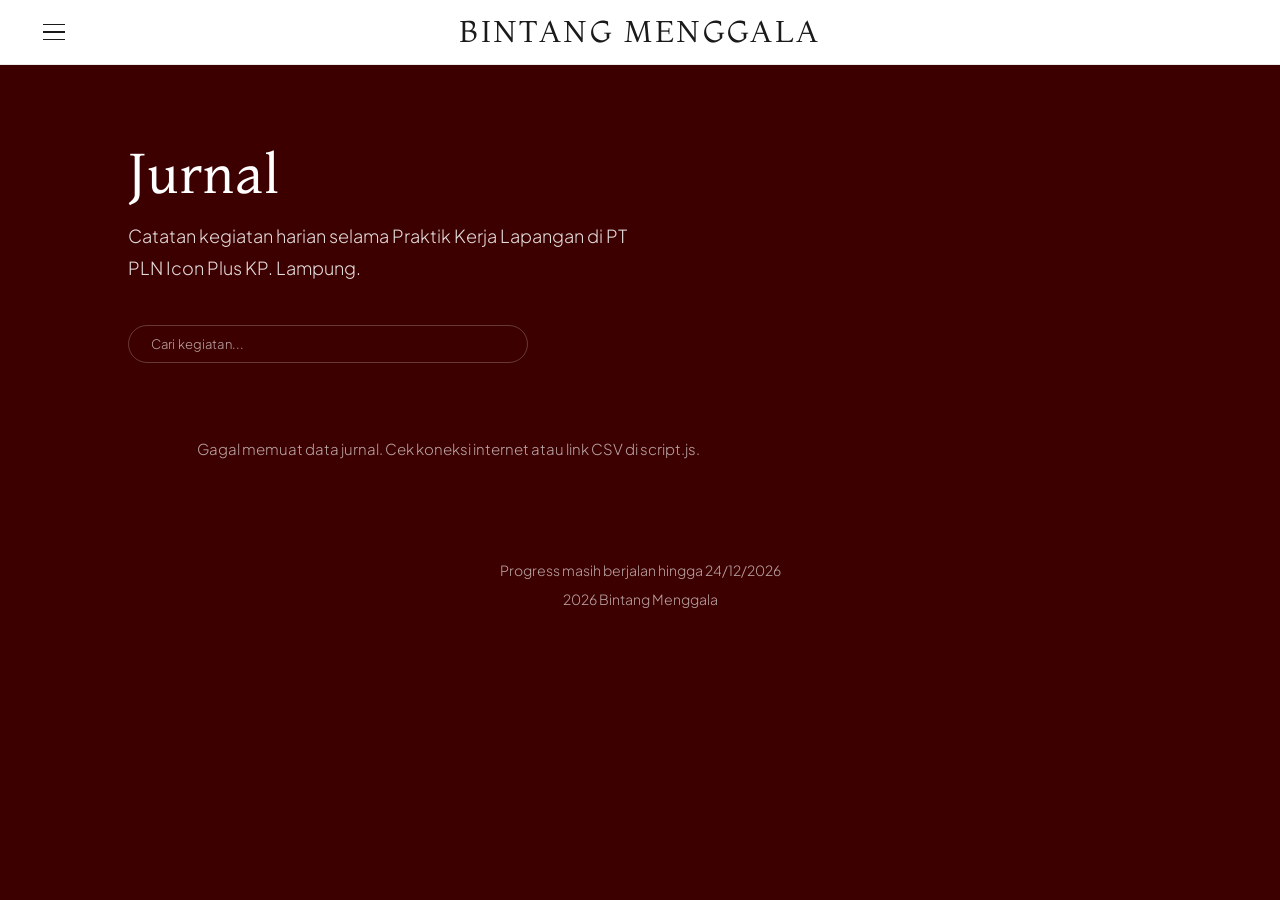
<file: jurnal.html>
<!DOCTYPE html>
<html lang="id">
<head>
<meta charset="UTF-8">
<meta name="viewport" content="width=device-width, initial-scale=1.0">
<title>Jurnal - PKL Bintang Menggala 2026</title>
<meta name="description" content="Catatan kegiatan harian Praktik Kerja Lapangan Bintang Menggala di PT Indonesia Comnets Plus KP. Lampung.">
<link rel="preconnect" href="https://fonts.googleapis.com">
<link rel="preconnect" href="https://fonts.gstatic.com" crossorigin>
<link href="https://fonts.googleapis.com/css2?family=Montaga&family=Plus+Jakarta+Sans:wght@300;400;500&display=swap" rel="stylesheet">
<link rel="stylesheet" href="css/site.css">
<link rel="stylesheet" href="css/jurnal.css">
<script src="menu.js" defer></script>
</head>
<body>
<header class="site-header">
<div class="header-bar">
<button type="button" class="menu-toggle" aria-label="Buka menu" aria-expanded="false" aria-controls="site-nav">
<span class="menu-bar"></span>
<span class="menu-bar"></span>
<span class="menu-bar"></span>
</button>
<a href="index.html" class="site-title">BINTANG MENGGALA</a>
</div>
</header>
<nav class="site-nav" id="site-nav" aria-label="Pilih halaman">
<button type="button" class="nav-close" aria-label="Tutup menu">Close</button>
<ul>
<li>
<a href="index.html">
<span class="nav-name">Halaman Utama</span>
<span class="nav-desc">Profil dan latar belakang PKL</span>
</a>
</li>
<li>
<a href="jurnal.html" aria-current="page">
<span class="nav-name">Jurnal</span>
<span class="nav-desc">Catatan kegiatan harian</span>
</a>
</li>
<li>
<a href="album.html">
<span class="nav-name">Album</span>
<span class="nav-desc">Foto dan video dokumentasi</span>
</a>
</li>
</ul>
</nav>

<main>
<section class="page-hero">
<div class="page-hero-inner">
<h1>Jurnal</h1>
<p class="page-hero-lead">Catatan kegiatan harian selama Praktik Kerja Lapangan di PT PLN Icon Plus KP. Lampung.</p>
</div>
</section>

<section class="jurnal-section">
<div class="jurnal-controls">
<div class="search-container">
<input type="text" id="search-input" class="search-input" placeholder="Cari kegiatan..." aria-label="Cari jurnal">
</div>
</div>

<div class="jurnal-index" id="jurnal-index"></div>

<div class="jurnal-timeline" id="jurnal-grid">
<div class="jurnal-loader">
<div class="jurnal-card skeleton-card">
<div class="card-content">
<div class="skeleton-tag"></div>
<div class="skeleton-title"></div>
<div class="skeleton-desc"></div>
<div class="skeleton-desc short"></div>
</div>
</div>
<div class="jurnal-card skeleton-card">
<div class="card-content">
<div class="skeleton-tag" style="width:25%"></div>
<div class="skeleton-title" style="width:55%"></div>
<div class="skeleton-desc"></div>
</div>
</div>
<div class="jurnal-card skeleton-card">
<div class="card-content">
<div class="skeleton-tag" style="width:40%"></div>
<div class="skeleton-title" style="width:75%"></div>
<div class="skeleton-desc"></div>
<div class="skeleton-desc" style="width:85%"></div>
</div>
</div>
</div>
</div>
</section>
</main>

<footer class="site-footer">
<p>Progress masih berjalan hingga 24/12/2026</p>
<p>2026 Bintang Menggala</p>
</footer>

<script src="script.js"></script>
</body>
</html>
</file>
<file: css/site.css>
:root {
    --brand: #3D0000;
    --surface: color-mix(in srgb, var(--brand) 90%, white);
    --text: #ffffff;
    --text-soft: rgba(255, 255, 255, 0.86);
    --text-muted: rgba(255, 255, 255, 0.64);
    --line: rgba(255, 255, 255, 0.18);
    --hover: rgba(255, 255, 255, 0.08);
    --ease: cubic-bezier(0.22, 1, 0.36, 1);
    --font-display: 'Montaga', serif;
    --font-body: 'Plus Jakarta Sans', sans-serif;
    --fs-small: 0.875rem;
    --fs-body: 1rem;
    --fs-lead: 1.125rem;
    --fs-h2: clamp(1.75rem, 2.8vw, 2.375rem);
    --fs-h1: clamp(2.5rem, 4.4vw, 3.875rem);
    --header-h: 64px;
    --gutter: 32px;
    --max: 1280px;
    --space-section: clamp(96px, 12vw, 160px);
}
* {
    margin: 0;
    padding: 0;
    box-sizing: border-box;
}
html {
    background-color: var(--brand);
    scroll-behavior: smooth;
}
body {
    font-family: var(--font-body);
    font-weight: 300;
    font-size: var(--fs-body);
    line-height: 1.8;
    color: var(--text-soft);
    background-color: var(--brand);
    overflow-x: hidden;
    -webkit-font-smoothing: antialiased;
}
body.nav-open {
    overflow: hidden;
}
img {
    display: block;
    max-width: 100%;
}
a:focus-visible,
button:focus-visible {
    outline: 2px solid var(--text);
    outline-offset: 4px;
}
.site-header {
    position: sticky;
    top: 0;
    z-index: 50;
    background-color: #ffffff;
    border-bottom: 1px solid rgba(0, 0, 0, 0.08);
}
.header-bar {
    position: relative;
    max-width: var(--max);
    height: var(--header-h);
    margin: 0 auto;
    padding-inline: var(--gutter);
    display: flex;
    align-items: center;
    justify-content: center;
}
.site-title {
    font-family: var(--font-display);
    font-weight: 400;
    font-size: clamp(1.5rem, 2.6vw, 1.875rem);
    letter-spacing: 0.08em;
    color: #1a1a1a;
    text-decoration: none;
    text-align: center;
}
.menu-toggle {
    position: absolute;
    left: var(--gutter);
    top: 50%;
    transform: translateY(-50%);
    width: 44px;
    height: 44px;
    display: flex;
    flex-direction: column;
    justify-content: center;
    align-items: center;
    gap: 6px;
    background: none;
    border: 0;
    color: #1a1a1a;
    cursor: pointer;
    z-index: 60;
    padding: 0;
}
.menu-bar {
    display: block;
    width: 22px;
    height: 1.5px;
    background-color: #1a1a1a;
    transition: transform 0.35s var(--ease), opacity 0.2s var(--ease);
}
.nav-overlay {
    position: fixed;
    inset: 0;
    background: rgba(0, 0, 0, 0.45);
    z-index: 80;
    opacity: 0;
    visibility: hidden;
    transition: opacity 0.35s var(--ease), visibility 0s linear 0.35s;
}
.nav-overlay.is-open {
    opacity: 1;
    visibility: visible;
    transition: opacity 0.35s var(--ease);
}
.site-nav {
    position: fixed;
    top: 0;
    left: 0;
    bottom: 0;
    width: min(360px, 86vw);
    padding: 40px 36px 48px;
    background-color: #ffffff;
    z-index: 90;
    transform: translateX(-105%);
    transition: transform 0.4s var(--ease);
    overflow-y: auto;
}
.site-nav.is-open {
    transform: translateX(0);
}
.nav-close {
    display: block;
    background: none;
    border: 0;
    padding: 0;
    margin: 0 0 48px;
    font-family: var(--font-body);
    font-size: 0.75rem;
    font-weight: 400;
    letter-spacing: 0.16em;
    text-transform: uppercase;
    color: #1a1a1a;
    cursor: pointer;
    text-align: left;
    transition: color 0.25s var(--ease);
}
.nav-close:hover {
    color: #666;
}
.site-nav ul {
    list-style: none;
    display: flex;
    flex-direction: column;
}
.site-nav a {
    display: block;
    padding: 14px 0;
    color: #1a1a1a;
    text-decoration: none;
}
.site-nav a .nav-name {
    display: block;
    font-family: var(--font-body);
    font-weight: 300;
    font-size: 1.0625rem;
    line-height: 1.5;
    color: inherit;
    transition: font-weight 0.2s var(--ease), color 0.25s var(--ease);
}
.site-nav a:hover .nav-name,
.site-nav a[aria-current="page"] .nav-name {
    font-weight: 500;
    color: #000;
}
.nav-desc {
    display: none;
}
.site-footer {
    padding: 24px var(--gutter) 32px;
    text-align: center;
    font-size: var(--fs-small);
    color: var(--text-muted);
}
.site-footer p + p {
    margin-top: 4px;
}
@media (max-width: 768px) {
    :root {
        --header-h: 52px;
        --gutter: 20px;
        --fs-lead: 1.0625rem;
    }
    .site-nav {
        width: min(320px, 88vw);
        padding: 32px 28px 40px;
    }
}
@media (prefers-reduced-motion: reduce) {
    html {
        scroll-behavior: auto;
    }
    .menu-bar,
    .site-nav,
    .nav-overlay {
        transition: none;
    }
}

.skip-link {
    position: absolute;
    left: -999px;
    top: 0;
    background: #fff;
    color: #1a1a1a;
    padding: 8px 16px;
    z-index: 100;
    font-size: 0.875rem;
}
.skip-link:focus {
    left: 8px;
    top: 8px;
}

@media (max-width: 768px) {
    .header-bar {
        display: grid;
        grid-template-columns: 44px 1fr 44px;
        align-items: center;
        padding-inline: 12px;
    }
    .menu-toggle {
        position: static;
        transform: none;
        justify-self: start;
    }
    .site-title {
        font-size: 1.15rem;
        letter-spacing: 0.04em;
        justify-self: center;
        white-space: nowrap;
    }
}
</file>
<file: css/jurnal.css>
.page-hero {
    max-width: calc(64rem + (var(--gutter) * 2));
    margin: 0 auto;
    padding: clamp(48px, 6vw, 80px) var(--gutter) clamp(28px, 4vw, 40px);
}
.page-hero-inner > * {
    max-width: 32rem;
}
.page-hero h1 {
    font-family: var(--font-display);
    font-weight: 400;
    font-size: var(--fs-h1);
    line-height: 1.1;
    color: var(--text);
    text-wrap: balance;
}
.page-hero-lead {
    margin-top: 16px;
    font-size: var(--fs-lead);
    line-height: 1.8;
    color: var(--text-soft);
}
.jurnal-section {
    max-width: calc(64rem + (var(--gutter) * 2));
    margin: 0 auto;
    padding: 0 var(--gutter) clamp(20px, 2.5vw, 36px);
}
.jurnal-controls {
    display: flex;
    justify-content: flex-start;
    margin-bottom: 32px;
}
.search-container {
    width: 100%;
    max-width: 400px;
}
.search-input {
    width: 100%;
    padding: 10px 22px;
    background: transparent;
    border: 1px solid rgba(255, 255, 255, 0.22);
    border-radius: 999px;
    color: var(--text);
    font-family: inherit;
    font-size: 0.8125rem;
    font-weight: 300;
    letter-spacing: 0.01em;
    outline: none;
    transition: border-color 0.3s var(--ease), background-color 0.3s var(--ease);
}
.search-input::placeholder {
    color: var(--text-muted);
}
.search-input:focus {
    border-color: rgba(255, 255, 255, 0.45);
    background: rgba(255, 255, 255, 0.04);
}
.jurnal-index {
    max-width: 640px;
    margin: 0 0 36px;
    padding: 0;
}
.jurnal-index:empty {
    display: none;
}
.jurnal-index-edition {
    display: block;
    font-size: 0.8125rem;
    color: var(--text-muted);
    font-weight: 300;
    margin-bottom: 2px;
}
.jurnal-index-range {
    display: block;
    font-family: var(--font-display);
    font-size: 0.9375rem;
    color: var(--text);
    font-weight: 400;
}
.jurnal-timeline {
    max-width: 640px;
    margin: 0;
    display: flex;
    flex-direction: column;
    gap: 0;
}
.jurnal-card {
    padding: 0 0 36px;
}
.jurnal-card:last-child {
    padding-bottom: 0;
}
.jurnal-date {
    display: none;
}
.jurnal-week {
    display: inline-block;
    font-size: 0.6875rem;
    letter-spacing: 0.04em;
    color: var(--text-muted);
    margin-bottom: 8px;
    margin-left: 8px;
}
.jurnal-card .card-title {
    font-family: var(--font-display);
    font-weight: 400;
    font-size: 1.25rem;
    line-height: 1.35;
    color: #ffffff;
    letter-spacing: 0.01em;
    text-transform: none;
    margin: 0 0 10px;
}
.jurnal-card .card-desc {
    font-size: 0.9375rem;
    line-height: 1.75;
    color: var(--text-soft);
    font-weight: 300;
    max-width: 38rem;
}
.jurnal-card.jurnal-reveal {
    opacity: 0;
    transform: translateY(10px);
    transition: opacity 0.55s var(--ease), transform 0.55s var(--ease);
}
.jurnal-card.jurnal-reveal.is-visible {
    opacity: 1;
    transform: translateY(0);
}
.reveal-card.is-hidden {
    display: none !important;
}
.jurnal-loader {
    display: flex;
    flex-direction: column;
    width: 100%;
}
.skeleton-card {
    pointer-events: none;
    padding: 0 0 36px;
}
.skeleton-tag,
.skeleton-title,
.skeleton-desc {
    background: rgba(255, 255, 255, 0.08);
    border-radius: 3px;
    animation: skel-fade 2s ease-in-out infinite;
}
.skeleton-tag {
    width: 22%;
    height: 10px;
    margin-bottom: 12px;
}
.skeleton-title {
    width: 58%;
    height: 18px;
    margin-bottom: 10px;
}
.skeleton-desc {
    width: 100%;
    height: 12px;
    margin-bottom: 6px;
}
.skeleton-desc.short {
    width: 70%;
}
@keyframes skel-fade {
    0%, 100% { opacity: 0.25; }
    50% { opacity: 0.65; }
}
.jurnal-empty {
    text-align: center;
    color: var(--text-muted);
    font-size: 0.9375rem;
    padding: 40px 0;
}
@media (max-width: 768px) {
    .page-hero {
        padding: 40px var(--gutter) 28px;
    }
    .page-hero-inner > * {
        max-width: none;
    }
    .jurnal-card {
        padding: 0 0 32px;
    }
    .jurnal-card .card-title {
        font-size: 1.125rem;
    }
}
@media (prefers-reduced-motion: reduce) {
    .jurnal-card.jurnal-reveal {
        opacity: 1;
        transform: none;
        transition: none;
    }
    .skeleton-tag,
    .skeleton-title,
    .skeleton-desc {
        animation: none;
    }
}
</file>
